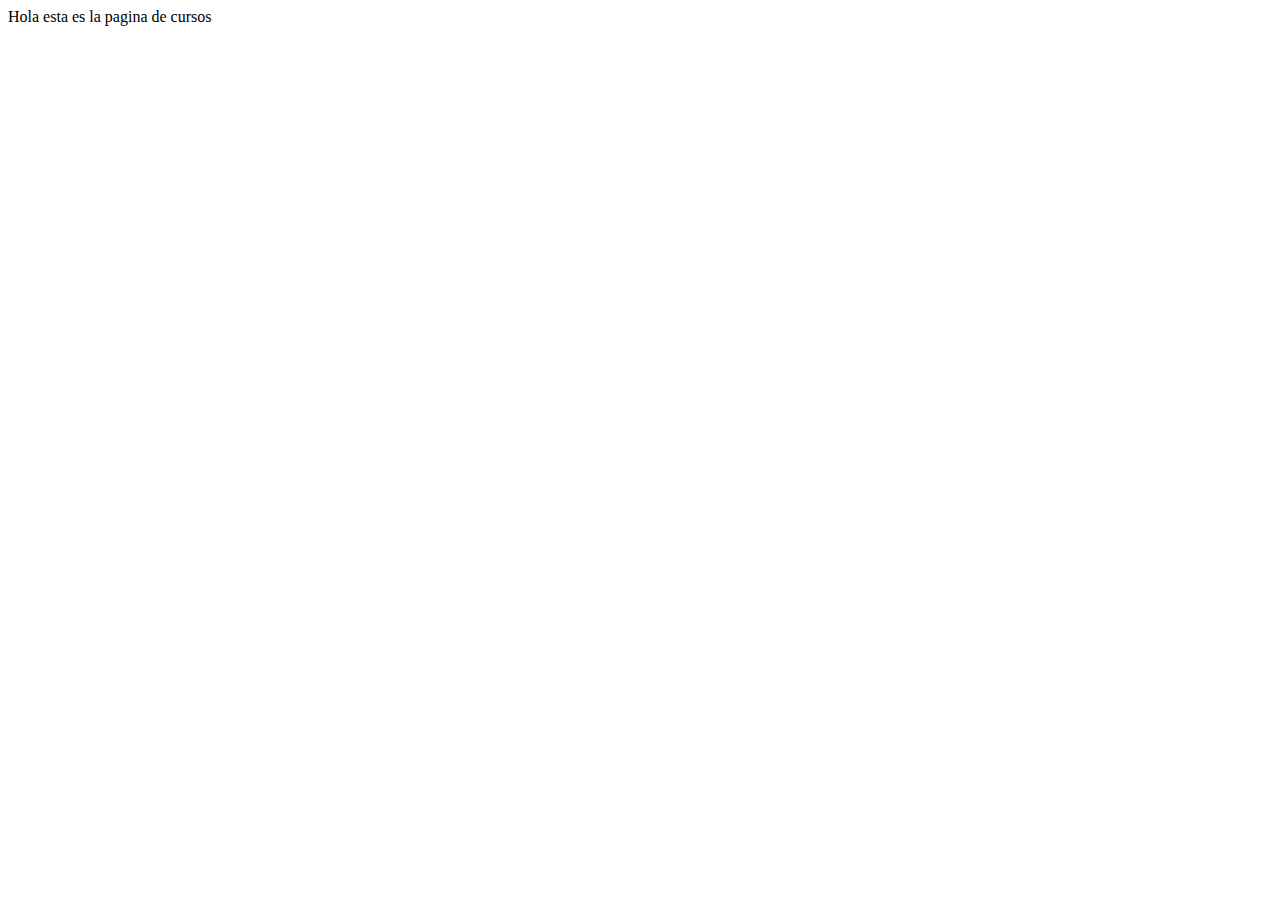
<file: Cursos.html>
<!DOCTYPE html>
<html lang="en">
<head>
    <meta charset="UTF-8">
    <meta name="viewport" content="width=device-width, initial-scale=1.0">
    <title>Document</title>
</head>
<body>
    Hola esta es la pagina de cursos
</body>
</html>
</file>
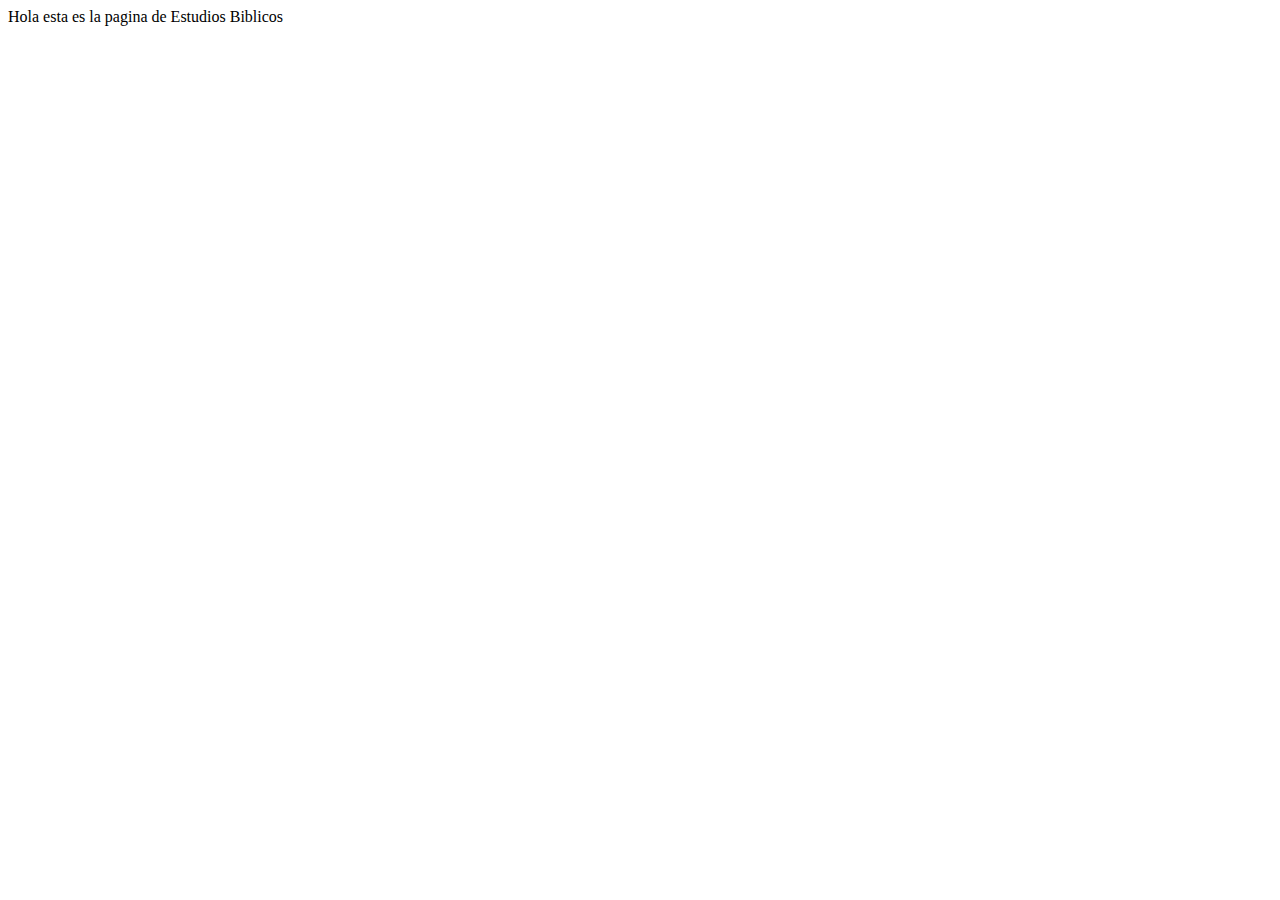
<file: Estudios_Biblicos.html>
<!DOCTYPE html>
<html lang="en">
<head>
    <meta charset="UTF-8">
    <meta name="viewport" content="width=device-width, initial-scale=1.0">
    <title>Document</title>
</head>
<body>
    Hola esta es la pagina de Estudios Biblicos
</body>
</html>
</file>
